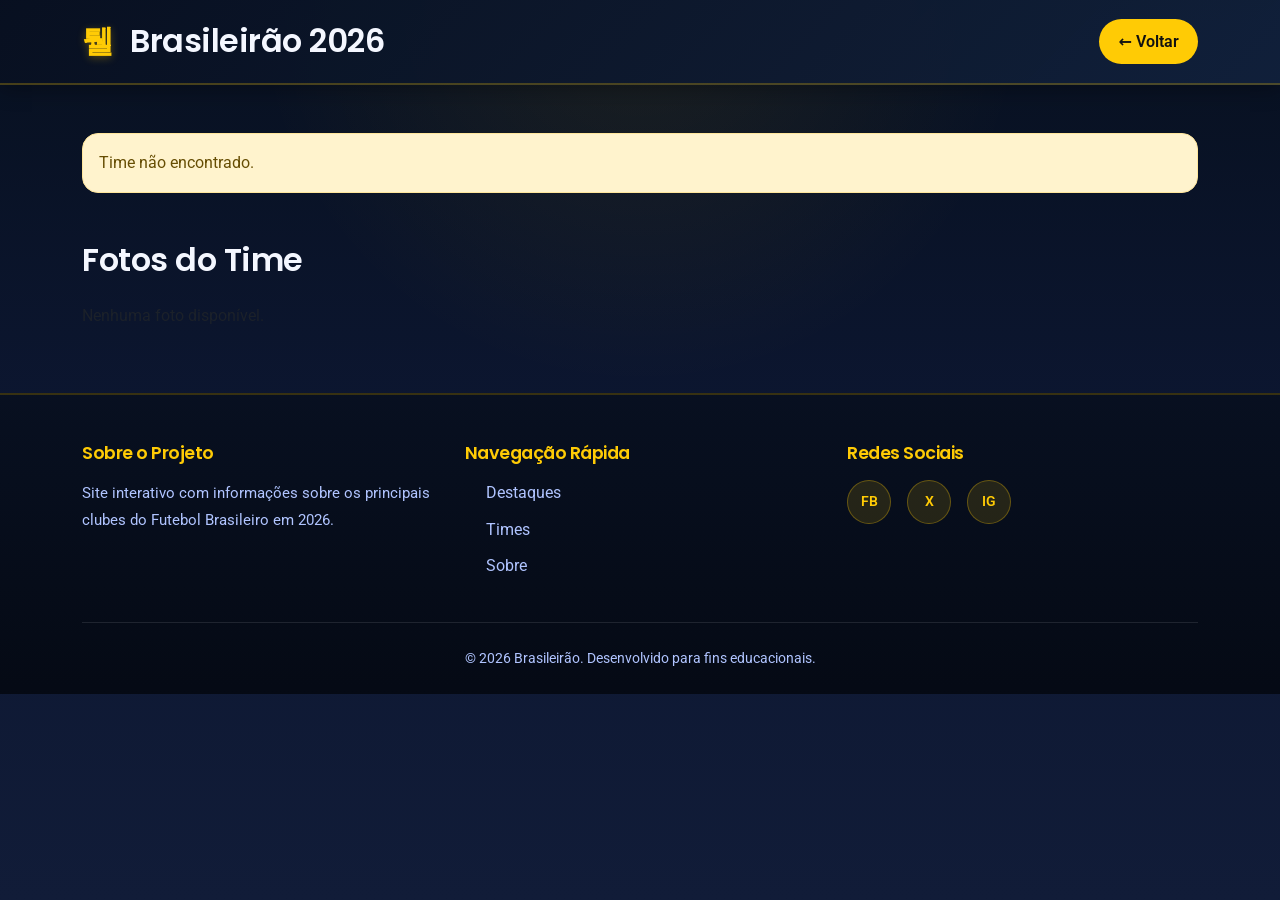
<file: detalhes.html>
<!DOCTYPE html>
<html lang="pt-br">
<head>
    <meta charset="UTF-8">
    <meta name="viewport" content="width=device-width, initial-scale=1.0">
    <title>Detalhes do Time</title>

    <link href="https://cdn.jsdelivr.net/npm/bootstrap@5.3.3/dist/css/bootstrap.min.css" rel="stylesheet">
    <link href="https://fonts.googleapis.com/css2?family=Poppins:wght@300;500;600;700&family=Roboto:wght@400;500;700&display=swap" rel="stylesheet">
    <link rel="stylesheet" href="style.css">
</head>
<body>

    <header class="header-custom">
        <div class="container d-flex justify-content-between align-items-center">
            <div class="logo-section">
                <div class="logo-icon">퉬</div>
                <h2 class="m-0 ms-3">Brasileirão 2026</h2>
            </div>

            <a href="index.html" class="btn-back">
                ← Voltar
            </a>
        </div>
    </header>

    <main class="container my-5">

        <!-- DETALHES -->
        <section id="detalhes-time" class="mb-5">
        </section>

        <!-- FOTOS -->
        <section>
            <h2 class="mb-4">Fotos do Time</h2>

            <div class="row" id="fotos-container">
            </div>
        </section>

    </main>

    <!-- FOOTER -->
    <footer class="footer-custom mt-5">
        <div class="container">
            <div class="footer-content">
                <div class="footer-section">
                    <h5>Sobre o Projeto</h5>
                    <p>Site interativo com informações sobre os principais clubes do Futebol Brasileiro em 2026.</p>
                </div>

                <div class="footer-section">
                    <h5>Navegação Rápida</h5>
                    <ul class="footer-links">
                        <li><a href="index.html#destaques">Destaques</a></li>
                        <li><a href="index.html#times">Times</a></li>
                        <li><a href="index.html#sobre">Sobre</a></li>
                    </ul>
                </div>

                <div class="footer-section">
                    <h5>Redes Sociais</h5>
                    <div class="footer-social">
                        <a href="https://facebook.com" target="_blank" rel="noopener noreferrer" class="social-badge">FB</a>
                        <a href="https://twitter.com" target="_blank" rel="noopener noreferrer" class="social-badge">X</a>
                        <a href="https://instagram.com" target="_blank" rel="noopener noreferrer" class="social-badge">IG</a>
                    </div>
                </div>
            </div>

            <div class="footer-bottom">
                <p>&copy; 2026 Brasileirão. Desenvolvido para fins educacionais.</p>
            </div>
        </div>
    </footer>

    <script src="app.js"></script>
</body>
</html>
</file>
<file: style.css>
:root {
    --bg: #0b1220;
    --surface: #11203b;
    --surface-soft: rgba(17, 32, 59, 0.8);
    --text: #f4f7ff;
    --muted: #b0c4ff;
    --accent: #ffcb05;
    --card: rgba(255, 255, 255, 0.08);
    --shadow: 0 20px 40px rgba(0, 0, 0, 0.18);
}

* {
    box-sizing: border-box;
}

html {
    scroll-behavior: smooth;
}

body {
    margin: 0;
    min-height: 100vh;
    background: radial-gradient(circle at top, rgba(255, 203, 5, 0.08), transparent 35%),
                linear-gradient(180deg, #07101f 0%, #0c1630 45%, #111c38 100%);
    color: var(--text);
    font-family: "Roboto", system-ui, -apple-system, BlinkMacSystemFont, "Segoe UI", sans-serif;
    font-size: 1rem;
    line-height: 1.6;
    overflow-x: hidden;
}

h1, h2, h3, h4, h5, h6 {
    font-family: "Poppins", sans-serif;
    font-weight: 600;
    letter-spacing: -0.5px;
}

h2 {
    font-size: 2rem;
}

h3 {
    font-size: 1.5rem;
}

/* HEADER */
.header-custom {
    background: linear-gradient(135deg, rgba(8, 16, 32, 0.98) 0%, rgba(17, 32, 59, 0.95) 100%);
    border-bottom: 2px solid rgba(255, 203, 5, 0.25);
    padding: 1rem 0;
    position: sticky;
    top: 0;
    z-index: 1000;
    box-shadow: 0 4px 20px rgba(0, 0, 0, 0.3);
}

.logo-section {
    display: flex;
    align-items: center;
}

.logo-icon {
    font-size: 2rem;
    font-weight: 700;
    color: var(--accent);
    text-shadow: 0 2px 8px rgba(255, 203, 5, 0.3);
}

.nav-menu {
    display: flex;
    gap: 2rem;
}

.nav-link {
    color: var(--text);
    text-decoration: none;
    font-weight: 500;
    transition: all 0.3s ease;
    position: relative;
    padding: 0.5rem 0;
}

.nav-link::after {
    content: '';
    position: absolute;
    bottom: 0;
    left: 0;
    width: 0;
    height: 2px;
    background: var(--accent);
    transition: width 0.3s ease;
}

.nav-link:hover {
    color: var(--accent);
}

.nav-link:hover::after {
    width: 100%;
}

.btn-back {
    background: var(--accent);
    color: #111;
    padding: 0.6rem 1.2rem;
    border-radius: 999px;
    text-decoration: none;
    font-weight: 600;
    transition: all 0.3s ease;
    display: inline-block;
}

.btn-back:hover {
    background: #e0b304;
    transform: translateY(-2px);
}


h2 {
    color: var(--text);
    margin-bottom: 1.5rem;
}

section {
    position: relative;
}

#destaques {
    padding: 2rem 0;
}

.carousel {
    border-radius: 1rem;
    overflow: hidden;
    box-shadow: var(--shadow);
}

.carousel img {
    width: 100%;
    height: 520px;
    object-fit: cover;
}

.carousel-caption {
    backdrop-filter: blur(12px);
}

.carousel-control-prev-icon,
.carousel-control-next-icon {
    filter: invert(1);
}

#carousel-indicators button {
    background-color: rgba(255, 255, 255, 0.55);
}

#carousel-indicators .active {
    background-color: var(--accent);
}

#cards-container {
    display: grid;
    grid-template-columns: repeat(auto-fit, minmax(260px, 1fr));
    gap: 1.5rem;
}

.card {
    background: var(--surface);
    border: 1px solid rgba(255, 255, 255, 0.08);
    border-radius: 1rem;
    overflow: hidden;
    transition: transform 0.25s ease, box-shadow 0.25s ease, border-color 0.25s ease;
}

.card:hover {
    transform: translateY(-6px);
    box-shadow: var(--shadow);
    border-color: rgba(255, 255, 255, 0.14);
}

.card img {
    height: 220px;
    object-fit: cover;
    transition: transform 0.3s ease;
}

.card:hover img {
    transform: scale(1.04);
}

.card-body {
    min-height: 240px;
}

.card-title {
    color: var(--text);
    margin-bottom: 0.85rem;
}

.card-text {
    color: var(--muted);
}

.btn-dark {
    background: var(--accent);
    border: none;
    color: #111;
}

.btn-dark:hover {
    background: #e0b304;
}

#detalhes-time img {
    width: 100%;
    border-radius: 1rem;
    box-shadow: var(--shadow);
}

.info-box {
    background: rgba(255, 255, 255, 0.08);
    padding: 2rem;
    border-radius: 1rem;
    box-shadow: var(--shadow);
    border: 1px solid rgba(255, 255, 255, 0.06);
}

.info-box h1 {
    margin-bottom: 1rem;
    font-size: clamp(2rem, 2.5vw, 3rem);
}

.info-box p,
.info-box .list-group-item {
    color: var(--muted);
}

.info-box .list-group-item {
    background: rgba(255, 255, 255, 0.04);
    border: 1px solid rgba(255, 255, 255, 0.08);
}

.foto-card {
    border-radius: 1rem;
    overflow: hidden;
    background: var(--surface);
    transition: transform 0.25s ease;
}

.foto-card:hover {
    transform: translateY(-5px);
}

.foto-card img {
    width: 100%;
    height: 220px;
    object-fit: cover;
}

.alert {
    border-radius: 1rem;
}

.sobre-section {
    background: rgba(12, 22, 40, 0.96);
    color: #f4f7ff;
    border: 1px solid rgba(255, 255, 255, 0.12);
    padding: 1.5rem;
    max-width: 980px;
    margin: 0 auto 3rem;
}

.sobre-section h2 {
    color: #f4f7ff;
    margin-bottom: 1.2rem;
}

.sobre-section p {
    color: #dfe4ff;
}

.sobre-grid {
    gap: 1.25rem;
    max-width: 860px;
    margin: 0 auto;
}

.sobre-card,
.autor-card {
    background: rgba(255, 255, 255, 0.05);
    border: 1px solid rgba(255, 255, 255, 0.08);
}

.sobre-card {
    padding: 1.2rem;
}

.sobre-card h3 {
    margin-bottom: 0.9rem;
    color: #f4f7ff;
}

.sobre-card p {
    color: #d6ddff;
    line-height: 1.7;
    margin-bottom: 0.75rem;
}

.autor-card {
    padding: 1.2rem;
}

.autor-card .autor-photo-container {
    display: flex;
    flex-direction: column;
    align-items: center;
    width: 100%;
}

.autor-photo {
    width: 120px;
    height: 120px;
    object-fit: cover;
    border-radius: 50%;
    border: 2px solid rgba(255, 255, 255, 0.06);
    box-shadow: 0 8px 20px rgba(0, 0, 0, 0.25);
    background: rgba(255, 255, 255, 0.02);
}

.autor-details li {
    margin-bottom: 0.7rem;
    color: #dfe4ff;
    line-height: 1.6;
}

.social-links {
    display: flex;
    flex-wrap: wrap;
    gap: 0.75rem;
}

.social-links a {
    display: inline-flex;
    align-items: center;
    justify-content: center;
    width: 40px;
    height: 40px;
    background: rgba(255, 255, 255, 0.08);
    border-radius: 50%;
    transition: transform 0.2s ease, background 0.2s ease;
}

.social-links a:hover {
    transform: translateY(-2px);
    background: rgba(255, 203, 5, 0.22);
}

.social-icon {
    width: 22px;
    height: 22px;
    filter: invert(1);
}

.autor-note {
    color: #dfe4ff;
    margin-top: 0.75rem;
    font-size: 0.95rem;
}

/* FOOTER */
.footer-custom {
    background: linear-gradient(180deg, rgba(8, 16, 32, 0.98) 0%, rgba(5, 10, 20, 0.99) 100%);
    border-top: 2px solid rgba(255, 203, 5, 0.2);
    color: var(--text);
    padding: 3rem 0 1.5rem;
    margin-top: 4rem;
}

.footer-content {
    display: grid;
    grid-template-columns: repeat(auto-fit, minmax(240px, 1fr));
    gap: 2rem;
    margin-bottom: 2rem;
}

.footer-section h5 {
    color: var(--accent);
    margin-bottom: 1rem;
    font-size: 1.1rem;
}

.footer-section p {
    color: var(--muted);
    font-size: 0.95rem;
    line-height: 1.8;
}

.footer-links {
    list-style: none;
    padding: 0;
    margin: 0;
}

.footer-links li {
    margin-bottom: 0.7rem;
}

.footer-links a {
    color: var(--muted);
    text-decoration: none;
    transition: all 0.3s ease;
    display: inline-flex;
    align-items: center;
    gap: 0.5rem;
}

.footer-links a::before {
    content: '→';
    opacity: 0;
    transition: opacity 0.3s ease;
}

.footer-links a:hover {
    color: var(--accent);
}

.footer-links a:hover::before {
    opacity: 1;
}

.footer-social {
    display: flex;
    gap: 1rem;
    flex-wrap: wrap;
}

.social-badge {
    display: inline-flex;
    align-items: center;
    justify-content: center;
    width: 44px;
    height: 44px;
    background: rgba(255, 203, 5, 0.12);
    color: var(--accent);
    text-decoration: none;
    border-radius: 50%;
    font-weight: 600;
    font-size: 0.85rem;
    transition: all 0.3s ease;
    border: 1px solid rgba(255, 203, 5, 0.3);
}

.social-badge:hover {
    background: rgba(255, 203, 5, 0.25);
    transform: translateY(-3px) scale(1.1);
    box-shadow: 0 8px 16px rgba(255, 203, 5, 0.2);
}

.footer-bottom {
    border-top: 1px solid rgba(255, 255, 255, 0.1);
    padding-top: 1.5rem;
    text-align: center;
    color: var(--muted);
    font-size: 0.9rem;
}

.footer-bottom p {
    margin: 0;
}

@media (max-width: 992px) {
    .carousel img {
        height: 360px;
    }

    .card img,
    .foto-card img {
        height: 200px;
    }

    .nav-menu {
        gap: 1.5rem;
    }

    .nav-link {
        font-size: 0.9rem;
    }
}

@media (max-width: 768px) {
    main {
        padding: 1.5rem 0 2.5rem;
    }

    .carousel img {
        height: 260px;
    }

    .card img,
    .foto-card img {
        height: 180px;
    }

    .logo-icon {
        font-size: 1.5rem;
    }

    h2 {
        font-size: 1.5rem;
    }

    .nav-menu {
        flex-direction: column;
        gap: 0.5rem;
    }

    .nav-link {
        font-size: 0.85rem;
    }

    .header-custom .container {
        flex-direction: column;
        gap: 1rem;
    }

    .footer-content {
        grid-template-columns: 1fr;
    }

    .social-badge {
        width: 40px;
        height: 40px;
        font-size: 0.75rem;
    }
}

.historia-section {
    background: linear-gradient(135deg, rgba(34, 97, 67, 0.1) 0%, rgba(76, 175, 80, 0.05) 100%);
    border-left: 4px solid yellow;
}

.historia-card {
    background: rgba(255, 255, 255, 0.05);
    border: 1px solid rgba(255, 255, 255, 0.1);
    color: #dfe4ff;
    transition: all 0.3s ease;
}

.historia-card:hover {
    background: rgba(255, 255, 255, 0.08);
    border-color: yellow;
    transform: translateY(-3px);
}

.historia-card h4 {
    color: yellow;
    margin-bottom: 1rem;
    font-weight: 600;
}

.historia-card ul li {
    padding: 0.3rem 0;
    color: #dfe4ff;
}

.historia-card ul li strong {
    color: yellow;
}
</file>
